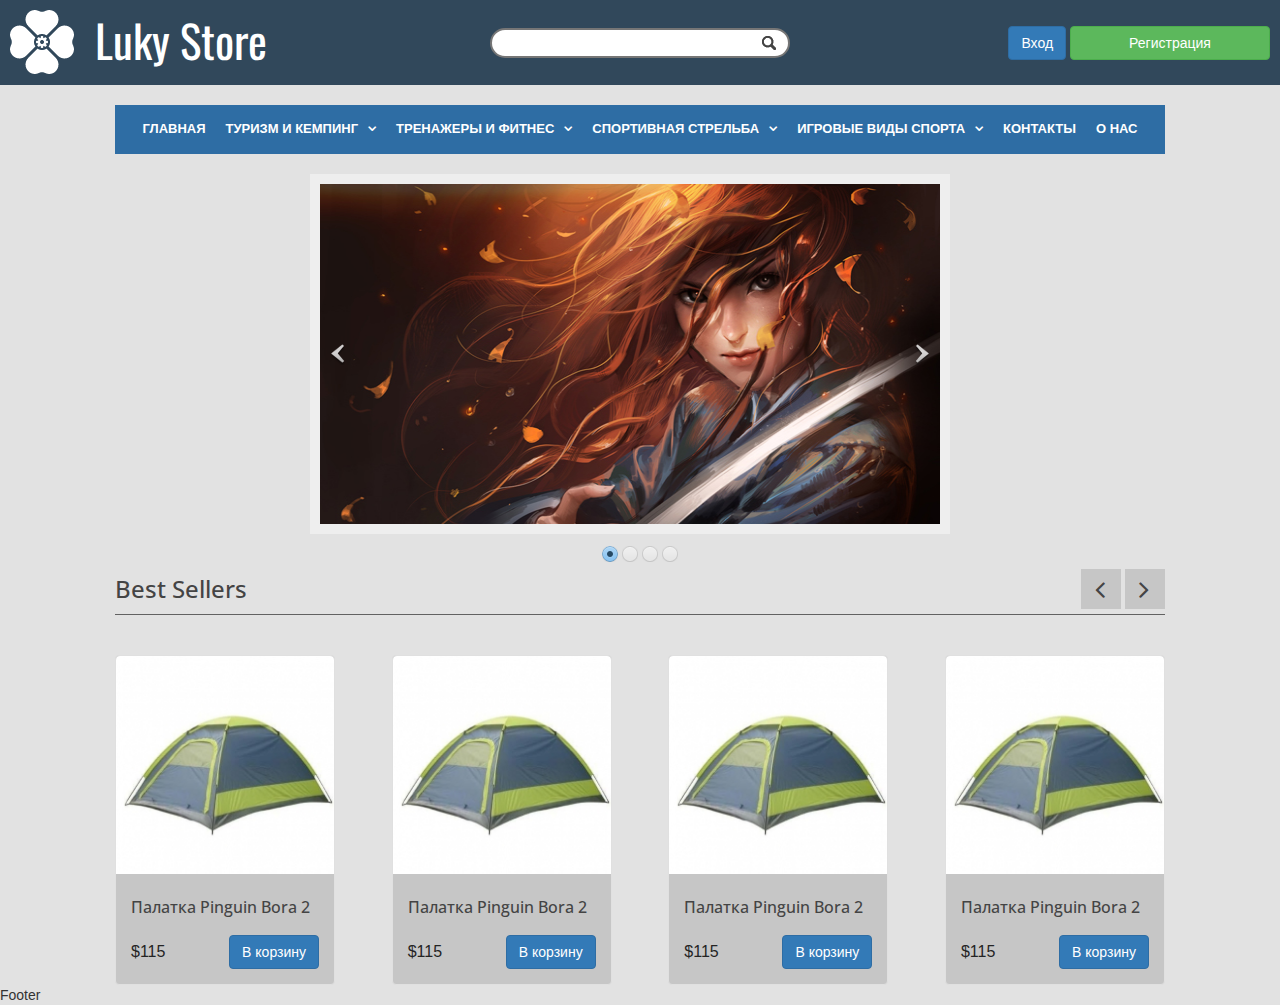
<file: index.html>
<!DOCTYPE html>
<html lang="en">
<head>
    <meta http-equiv="content-type" content="text/html; charset=UTF-8">
    <title>Luky Store|Market Place</title>
    <meta name="viewport" content="width=device-width, initial-scale=1.0"/>
    <link rel="stylesheet" href="css/normalize.css">
    <link rel="stylesheet" href="css/bootstrap.css">
    <link rel="stylesheet" href="css/font-awesome.min.css">
    <link rel="stylesheet" href="css/style.css">
    <link href="https://fonts.googleapis.com/css?family=Oswald" rel="stylesheet">
    <link href="https://fonts.googleapis.com/css?family=Open+Sans" rel="stylesheet">
    <script src="js/jquery-1.7.2.min.js"></script>
    <script src="js/slider.js"></script>
</head>
<body>
<div class="wrapper">
    <header>
        <div class="wrap-head">
            <div class="logo">
                <img src="images/logo.png" class="logo-img" alt="logo">
                <a href="#"><h1>Luky Store</h1></a>
            </div>
            <div class="wrap-search">
                <form action="#">
                    <label for="search"></label>
                    <input type="text" class="search" id="search">
                </form>
            </div>
            <div class="reg">
                <button type="button" class="btn btn-primary" id="login">Вход</button>
                <button type="button" class="btn btn-success" id="signin">Регистрация</button>
            </div>
        </div>
    </header>
    <div class="container">
        <nav>
            <ul class="menu">
                <li><a href="#">Главная</a></li>
                <li><a href="#" class="submenu-link">Туризм и кемпинг</a>
                    <ul class="submenu">
                        <li><a href="#">Палатки</a></li>
                        <li><a href="#">Спальные мешки</a></li>
                        <li><a href="#">Туристические коврики</a></li>
                        <li><a href="#">Рюкзаки</a></li>
                        <li><a href="#">Термопродукция</a></li>
                        <li><a href="#">Термобелье</a></li>
                    </ul>
                </li>
                <li><a href="#" class="submenu-link">Тренажеры и фитнес</a>
                    <ul class="submenu">
                        <li><a href="#">Беговые дорожки</a></li>
                        <li><a href="#">Орбитреки</a></li>
                        <li><a href="#">Велотренажеры</a></li>
                        <li><a href="#">Силовые тренажеры</a></li>
                        <li><a href="#">Кистевые тренажеры</a></li>
                        <li><a href="#">Гантели, диски, грифы, замки</a></li>
                    </ul>
                </li>
                <li><a href="#" class="submenu-link">Спортивная стрельба</a>
                    <ul class="submenu">
                        <li><a href="#">Пневматические винтовки</a></li>
                        <li><a href="#">Спортивные пистолеты</a></li>
                        <li><a href="#">Оружие под патрон Флобера</a></li>
                        <li><a href="#">Аксессуары для спортивной стрельбы</a></li>
                        <li><a href="#">Кобуры, сумки и чехлы</a></li>
                        <li><a href="#">Прицелы</a></li>
                    </ul>
                </li>
                <li><a href="#" class="submenu-link">Игровые виды спорта</a>
                    <ul class="submenu">
                        <li><a href="#">Ракетки для настольного тенниса</a></li>
                        <li><a href="#">Ракетки для большого тенниса</a></li>
                        <li><a href="#">Мячи для командных игр</a></li>
                        <li><a href="#">Бейсбол</a></li>
                        <li><a href="#">Бадминтон, спидминтон, сквош</a></li>
                    </ul>
                </li>
                <li><a href="#">Контакты</a></li>
                <li><a href="#">О нас</a></li>
            </ul>
        </nav>
        <div id="slider-wrap">
            <div id="slider">
                <div class="slide"><img src="images/img/001.jpg" width="640" height="360"></div>
                <div class="slide"><img src="images/img/002.jpg" width="640" height="360"></div>
                <div class="slide"><img src="images/img/003.jpg" width="640" height="360"></div>
                <div class="slide"><img src="images/img/004.jpg" width="640" height="360"></div>
            </div>
        </div>
        <div class="bs-wrap">
            <div class="bs-header">
                <h2>Best Sellers</h2>
                <div class="controls">
                    <a href="#" class="c-btn"><i class="fa fa-angle-left fa-2x" aria-hidden="true"></i></a>
                    <a href="#" class="c-btn"><i class="fa fa-angle-right fa-2x" aria-hidden="true"></i></a>
                </div>
            </div>
            <div class="content">
                <div class="product">
                    <div class="p-name">
                        <a href="#"><img src="images/products/tent.jpg" alt="photo"></a>
                        <h3><a href="#">Палатка Pinguin Bora 2</a></h3>
                    </div>
                    <div class="p-panel">
                        <span class="price">$115</span>
                        <button type="button" class="btn btn-primary">В корзину</button>
                    </div>
                </div>
                <div class="product">
                    <div class="p-name">
                        <a href="#"><img src="images/products/tent.jpg" alt="photo"></a>
                        <h3><a href="#">Палатка Pinguin Bora 2</a></h3>
                    </div>
                    <div class="p-panel">
                        <span class="price">$115</span>
                        <button type="button" class="btn btn-primary">В корзину</button>
                    </div>
                </div>
                <div class="product">
                    <div class="p-name">
                        <a href="#"><img src="images/products/tent.jpg" alt="photo"></a>
                        <h3><a href="#">Палатка Pinguin Bora 2</a></h3>
                    </div>
                    <div class="p-panel">
                        <span class="price">$115</span>
                        <button type="button" class="btn btn-primary">В корзину</button>
                    </div>
                </div>
                <div class="product">
                    <div class="p-name">
                        <a href="#"><img src="images/products/tent.jpg" alt="photo"></a>
                        <h3><a href="#">Палатка Pinguin Bora 2</a></h3>
                    </div>
                    <div class="p-panel">
                        <span class="price">$115</span>
                        <button type="button" class="btn btn-primary">В корзину</button>
                    </div>
                </div>
            </div>
        </div>
    </div>
    <footer>
    <div>Footer</div>
    </footer>
</div>
</body>
</html>
</file>
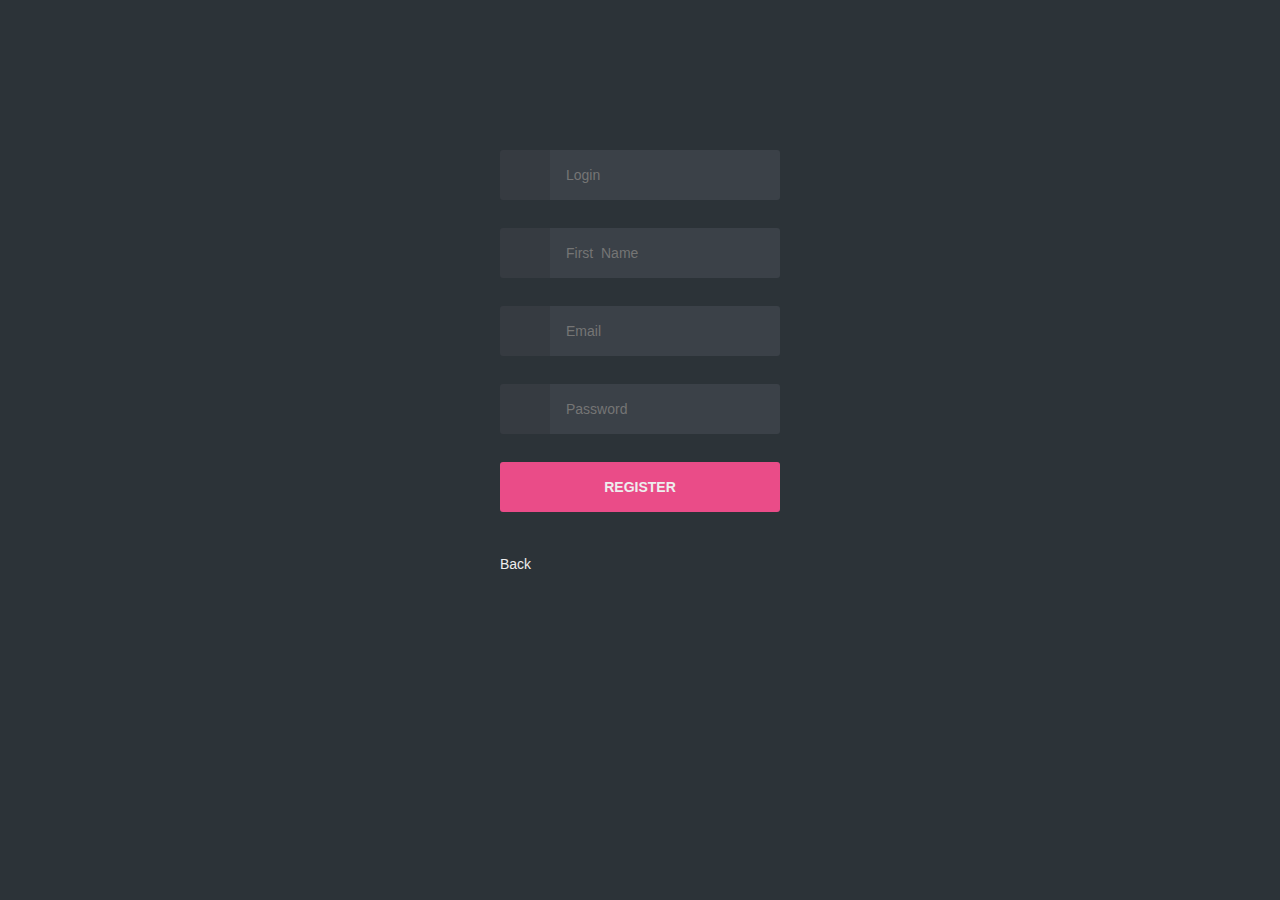
<file: registration.html>
<!DOCTYPE html>
<html>
<head>
    <meta charset="UTF-8">
    <title>Blog</title>
    <meta http-equiv="content-type" content="text/html; charset=utf-8"/>
    <meta name="description" content=""/>
    <meta name="keywords" content=""/>
    <link rel="stylesheet" href="css/font-awesome.min.css">
    <link rel="stylesheet" href="./css/styleLogIn.css" media="screen" type="text/css"/>

    <script src="./js/main.js"></script>


</head>
<body>


<div id="login">
    <form action="/" method="post">

        <p><span  id="loginSpan" class="fontawesome-user"></span><input name="userName" type="text"
                                                        onchange="loginValidation()" placeholder="Login" required>
        </p> <!-- JS because of IE support; better: placeholder="Username" -->
        <p><span class="fontawesome-user"></span><input name="firstName" type="text" placeholder="First  Name"
                                                        required></p>
        <!-- JS because of IE support; better: placeholder="Username" -->


        <p><span class="fontawesome-user"></span><input name="email" type="text" placeholder="Email" required></p>
        <!-- JS because of IE support; better: placeholder="Username" -->
        <p><span class="fontawesome-lock"></span><input name="pass" type="password" placeholder="Password"
                                                        minlength="6" required></p>
        <!-- JS because of IE support; better: placeholder="Password" -->

        <p><input id="go" type="submit" value="Register"></p>


    </form>


    <a href="/"> <span class="fontawesome-arrow-left"> Back</span></a>

</div>

</body>
</html>
</file>
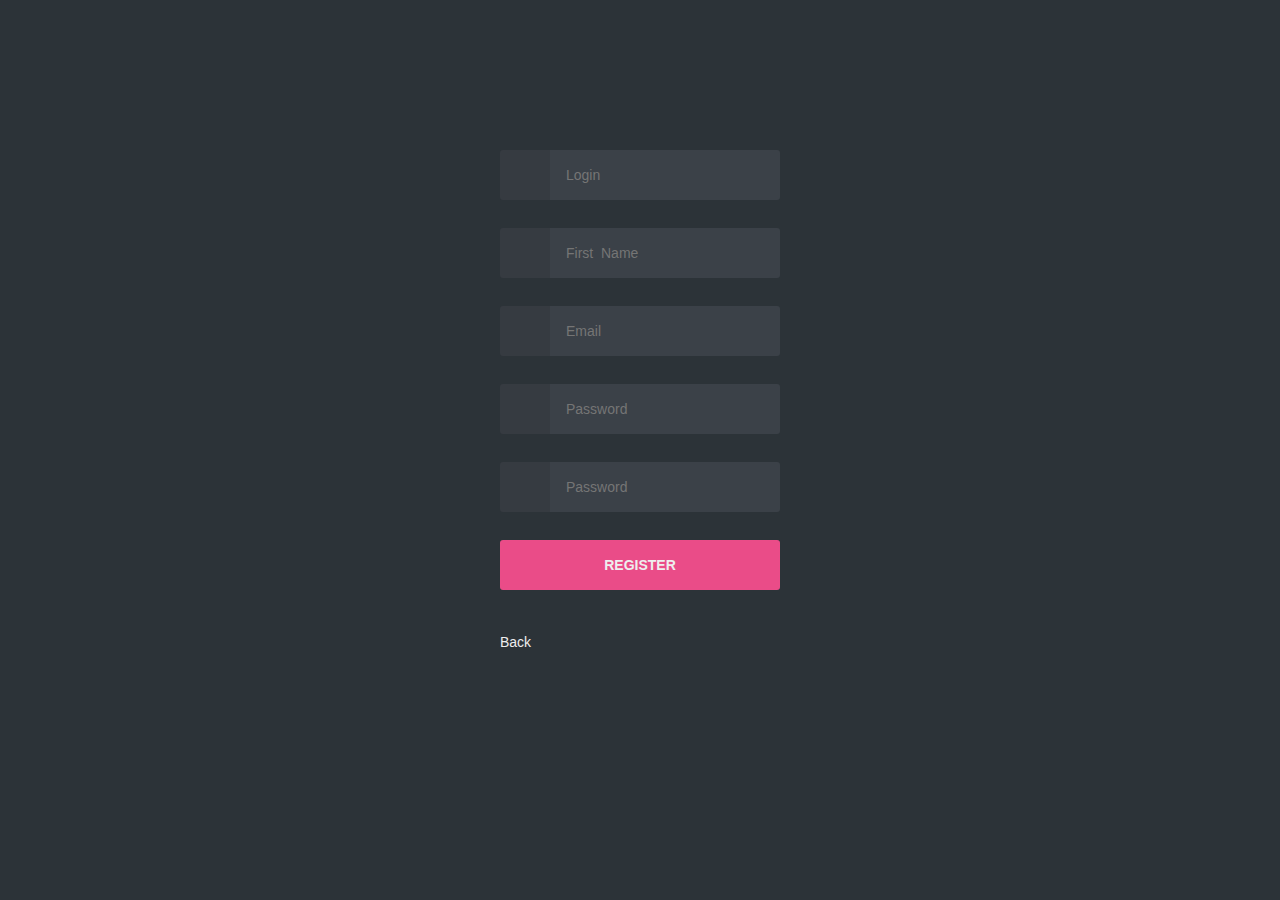
<file: public/registration.html>
<!DOCTYPE html>
<html>
<head>
    <meta charset="UTF-8">
    <title>Blog</title>
    <meta http-equiv="content-type" content="text/html; charset=utf-8"/>
    <meta name="description" content=""/>
    <meta name="keywords" content=""/>
    <link rel="stylesheet" href="../assets/css/font-awesome.min.css">
    <link rel="stylesheet" href="../assets/css/styleLogIn.css" media="screen" type="text/css"/>

    <script src="../assets/js/main.js"></script>
    <script src="../assets/js/jquery-1.7.2.min.js"></script>


</head>
<body>


<div id="login">
    <form action="/" method="post">

        <p><span id="loginSpan" class="fontawesome-user"></span><input  name="login" type="text"
                                                                       onchange="validation(this)" placeholder="Login"
                                                                       minlength="3" required>
        </p> <!-- JS because of IE support; better: placeholder="Username" -->
        <p><span id="firstNameSpan" class="fontawesome-user"></span><input name="firstName" type="text"
                                                                           placeholder="First  Name"
                                                                           onchange="validation(this)" minlength="3"
                                                                           required></p>
        <!-- JS because of IE support; better: placeholder="Username" -->


        <p><span id="emailSpan" class="fontawesome-email"></span><input name="email" type="text" placeholder="Email"
                                                                        onchange="emailValidation(this)" required></p>
        <!-- JS because of IE support; better: placeholder="Username" -->
        <p><span id="passSpan" class="fontawesome-lock"></span><input name="pass" type="password" placeholder="Password"
                                                                      onchange="validation(this)" minlength="6"
                                                                      required></p>
        <p><span id="passSpan2" class="fontawesome-lock"></span><input name="pass" type="password"
                                                                       onchange="passCorrect()"
                                                                       placeholder="Password"
                                                                       minlength="6" required></p>
        <!-- JS because of IE support; better: placeholder="Password" -->

        <p><input id="go" type="button" value="Register" onclick="createUser()"></p>


    </form>


    <a href="/"> <span class="fontawesome-arrow-left"> Back</span></a>

</div>

</body>
</html>
</file>
<file: css/style.css>
h1, h2, h3, h4 , h5, h6, img, ul, li {
    margin: 0;
    padding: 0;
}

img {
    display: block;
    max-width: 100%;
}

a, a:hover, a:focus {
    display: inline-block;
    text-decoration: none;
    outline: none;
    transition: .3s ease-in-out;
}

ul, li {
    list-style: none;
    margin: 0;
    padding: 0;
}

.wrapper {
    width: 100%;
    background-color: #e2e2e2;
}

header {
    box-sizing: border-box;
    background-color: #31485b;
}

.wrap-head {
    display: flex;
    flex-wrap: wrap;
    justify-content: space-between;
    align-items: center;
    padding: 10px 0 10px 0;
}

.logo {
    padding-left: 10px;
    display: flex;
}

h1 {
    padding-left: 20px;
    padding-top: 5px;
    font-family: 'Oswald', sans-serif;
    color: #ffffff;
    font-size: 45px;
    font-weight: 400;
}

.search {
    background-image: url(../images/search.png);
    background-repeat: no-repeat;
    background-position: 270px;
    outline: none;
    -moz-border-radius: 15px;
    -webkit-border-radius: 15px;
    border-style: solid;
    border-radius: 15px;
    padding-right: 25px;
    padding-left: 10px;
    width: 300px;
    height: 30px;
    font-size: 16px;
}

.reg {
    padding-right: 10px;
}

.btn-success {
    width: 200px;
}

nav {
    padding: 20px 0;
    display: table;
    width: 1050px;
    margin: 0 auto;
}

.menu {
    display: flex;
    flex-wrap: wrap;
    justify-content: center;
    background-color: #2e6da4;
}

.menu > li {
    float: left;
    position: relative;
    font-family: 'Arial', sans-serif;
}

.menu > li > a {
    display: block;
    text-transform: uppercase;
    font-size: 13px;
    font-weight: bold;
    color: #fff;
    padding: 15px 10px;
}

.menu > li:hover > a, .submenu li:hover a {
    color: #57d5d1;
}
.submenu-link:after {
    content: "\f107";
     font-family: "FontAwesome";
    color: inherit;
    margin-left: 10px;
}
.submenu {
    background: #1e2637;
    position: absolute;
    left: 0;
    top: 100%;
    z-index: 10;
    width: 100%;
    opacity: 0;
    transition: all 0.5s ease-in-out;
    -moz-transform: scaleY(0);
    -webkit-transform: scaleY(0);
    -o-transform: scaleY(0);
    -ms-transform: scaleY(0);
    transform: scaleY(0);
    -webkit-transform-origin:0 0;
    -moz-transform-origin:0 0;
    -o-transform-origin:0 0;
    -ms-transform-origin:0 0;
    transform-origin:0 0;
}
.submenu a {
    color: white;
    text-align: left;
    display: block;
    padding: 12px 15px;
    font-size: 13px;
    border-bottom: 1px solid rgba(255,255,255,0.1);
}
.submenu li:last-child a {
    border-bottom: none;
}
.menu li:hover .submenu {
    opacity: 1;
    -moz-transform: scaleY(1);
    -webkit-transform: scaleY(1);
    -o-transform: scaleY(1);
    -ms-transform: scaleY(1);
    transform: scaleY(1);
}

.container {
    width: 1050px;
    padding: 0;
}

.item img {

    width: 980px;
    height: 428px;
    overflow: hidden;
}

#slider-wrap{ /* Оболочка слайдера и кнопок */
    width:660px;
    margin: 0 auto;
}
#slider{ /* Оболочка слайдера */
    width:640px;
    height:360px;
    overflow: hidden;
    border:#eee solid 10px;
    position:relative;}
.slide{ /* Слайд */
    width:100%;
    height:100%;
}
.sli-links{ /* Кнопки смены слайдов */
    margin-top:10px;
    text-align:center;}
.sli-links .control-slide{
    margin:2px;
    display:inline-block;
    width:16px;
    height:16px;
    overflow:hidden;
    text-indent:-9999px;
    background:url(../images/radioBg.png) center bottom no-repeat;}
.sli-links .control-slide:hover{
    cursor:pointer;
    background-position:center center;}
.sli-links .control-slide.active{
    background-position:center top;}
#prewbutton, #nextbutton{ /* Ссылка "Следующий" и "Педыдущий" */
    display:block;
    width:15px;
    height:100%;
    position:absolute;
    top:0;
    overflow:hidden;
    text-indent:-999px;
    background:url(../images/arrowBg.png) left center no-repeat;
    opacity:0.8;
    z-index:3;
    outline:none !important;}
#prewbutton{left:10px;}
#nextbutton{
    right:10px;
    background:url(../images/arrowBg.png) right center no-repeat;}
#prewbutton:hover, #nextbutton:hover{
    opacity:1;}

.bs-header {
    display: flex;
    border-bottom: 1px solid #626262;
    justify-content: space-between;
    align-items: center;
    padding: 0 0 5px 0;
    margin: 0 0 40px 0;
}

h2 {
    font-family: 'Open Sans', sans-serif;
    font-size: 24px;
    color: #444444;
    line-height: 24px;
}

.c-btn {
    color: #444444;
    background-color: #c6c6c6;
    width: 40px;
    height: 40px;
    border: 1px solid #c6c6c6;
}

.c-btn i {
    padding: 5px 0 0 13px;
}

.content {
    display: flex;
    justify-content: space-between;

}

.product {
    width: 220px;
    border: 1px solid #e0e0e0;
    border-radius: 4px;
    background-color: #c6c6c6;
}

.p-name img {
    border-radius: 4px 4px 0 0;
}

h3 {
    margin: 20px 0 20px 15px;
    font-family: 'Open Sans', sans-serif;
    font-size: 16px;
    color: #444444;
    line-height: 16px;
}

h3 a {
    color: #444444;
}

.p-panel {
    padding: 0 15px 15px 15px;
    display: flex;
    justify-content: space-between;
    align-items: center;
}

.price {
    font-size: 16px;
    color: #242424;
    line-height: 16px;
}
</file>
<file: css/styleLogIn.css>
@charset "utf-8";
/* CSS Document */

@import url(http://weloveiconfonts.com/api/?family=fontawesome);

@import url(http://meyerweb.com/eric/tools/css/reset/reset.css);

/* ---------- FONTAWESOME ---------- */

[class*="fontawesome-"]:before {
  font-family: 'FontAwesome', sans-serif;
}

/* ---------- GENERAL ---------- */

body {
	background-color: #2c3338;
	color: #606468;
	font-family: 'Open Sans', Arial, sans-serif;
	font-size: 14px;
	line-height: 1.5em;
}

a {
	color: #eee;
	text-decoration: none;
}

a:hover {
	text-decoration: underline;
}

input {
	border: none;
	font-family: 'Open Sans', Arial, sans-serif;
	font-size: 14px;
	line-height: 1.5em;
	padding: 0;
	-webkit-appearance: none;
}

p {
	line-height: 1.5em;
}

.clearfix { *zoom: 1; } /* For IE 6/7 */
.clearfix:before, .clearfix:after {
	display: table;
	content: "";
}
.clearfix:after { clear: both; }

/* ---------- LOGIN ---------- */

#login {
	margin: 150px auto;
	width: 280px;
}

#login form span {
	background-color: #363b41;
	border-radius: 3px 0px 0px 3px;
	-moz-border-radius: 3px 0px 0px 3px;
	-webkit-border-radius: 3px 0px 0px 3px;
	color: #606468;
	display: block;
	float: left;
	height: 50px;
	line-height: 50px;
	text-align: center;
	width: 50px;
}

#login form input {
	height: 50px;
	outline:none;
}

#login form input[type="text"], input[type="password"] {
	background-color: #3b4148;
	border-radius: 0px 3px 3px 0px;
	-moz-border-radius: 0px 3px 3px 0px;
	-webkit-border-radius: 0px 3px 3px 0px;
	color: #606468;
	margin-bottom: 1em;
	padding: 0 16px;
	width: 198px;
}

#login form input:focus {
	color:#fff;
}

#login form input[type="submit"] {
	border-radius: 3px;
	-moz-border-radius: 3px;
	-webkit-border-radius: 3px;
	background-color: #ea4c88;
	color: #eee;
	font-weight: bold;
	margin-bottom: 2em;
	text-transform: uppercase;
	cursor:pointer;
	width: 280px;
}

#login form input[type="submit"]:hover {
	background-color: #d44179;
}

#login > p {
	text-align: center;
}

#login > p span {
	padding-left: 5px;
}

/* ����� ���� vladmaxi, ����� ������� */
.vladmaxi-top{
	line-height: 24px;
	font-size: 11px;
	background: #eee;
	text-transform: uppercase;
	z-index: 9999;
	position: fixed;
	top:0;
	left:0;
	width:100%;
	font-family: calibri;
	font-size: 13px;
	box-shadow: 1px 0px 2px rgba(0,0,0,0.2);
	-webkit-animation: slideOut 0.5s ease-in-out 0.3s backwards;
}
@-webkit-keyframes slideOut{
	0%{top:-30px; opacity: 0;}
	100%{top:0px; opacity: 1;}
}

.vladmaxi-top a{
	padding: 0px 10px;
	letter-spacing: 1px;
	color: #333;
	text-shadow: 0px 1px 1px #fff;
	display: block;
	float: left;
}
.vladmaxi-top a:hover{
	background: #fff;
}
.vladmaxi-top span.right{
	float: right;
}
.vladmaxi-top span.right a{
	float: left;
	display: block;
}
</file>
<file: assets/css/styleLogIn.css>
@charset "utf-8";
/* CSS Document */

@import url(http://weloveiconfonts.com/api/?family=fontawesome);

@import url(http://meyerweb.com/eric/tools/css/reset/reset.css);

/* ---------- FONTAWESOME ---------- */

[class*="fontawesome-"]:before {
  font-family: 'FontAwesome', sans-serif;
}

/* ---------- GENERAL ---------- */

body {
	background-color: #2c3338;
	color: #606468;
	font-family: 'Open Sans', Arial, sans-serif;
	font-size: 14px;
	line-height: 1.5em;
}

a {
	color: #eee;
	text-decoration: none;
}

a:hover {
	text-decoration: underline;
}

input {
	border: none;
	font-family: 'Open Sans', Arial, sans-serif;
	font-size: 14px;
	line-height: 1.5em;
	padding: 0;
	-webkit-appearance: none;
}

p {
	line-height: 1.5em;
}

.clearfix { *zoom: 1; } /* For IE 6/7 */
.clearfix:before, .clearfix:after {
	display: table;
	content: "";
}
.clearfix:after { clear: both; }

/* ---------- LOGIN ---------- */

#login {
	margin: 150px auto;
	width: 280px;
}

#login form span {
	background-color: #363b41;
	border-radius: 3px 0px 0px 3px;
	-moz-border-radius: 3px 0px 0px 3px;
	-webkit-border-radius: 3px 0px 0px 3px;
	color: #606468;
	display: block;
	float: left;
	height: 50px;
	line-height: 50px;
	text-align: center;
	width: 50px;
}

#login form input {
	height: 50px;
	outline:none;
}

#login form input[type="text"], input[type="password"] {
	background-color: #3b4148;
	border-radius: 0px 3px 3px 0px;
	-moz-border-radius: 0px 3px 3px 0px;
	-webkit-border-radius: 0px 3px 3px 0px;
	color: #606468;
	margin-bottom: 1em;
	padding: 0 16px;
	width: 198px;
}

#login form input:focus {
	color:#fff;
}

#login form input[type="button"] {
	border-radius: 3px;
	-moz-border-radius: 3px;
	-webkit-border-radius: 3px;
	background-color: #ea4c88;
	color: #eee;
	font-weight: bold;
	margin-bottom: 2em;
	text-transform: uppercase;
	cursor:pointer;
	width: 280px;
}

#login form input[type="submit"]:hover {
	background-color: #d44179;
}

#login > p {
	text-align: center;
}

#login > p span {
	padding-left: 5px;
}

/* ����� ���� vladmaxi, ����� ������� */
.vladmaxi-top{
	line-height: 24px;
	font-size: 11px;
	background: #eee;
	text-transform: uppercase;
	z-index: 9999;
	position: fixed;
	top:0;
	left:0;
	width:100%;
	font-family: calibri;
	font-size: 13px;
	box-shadow: 1px 0px 2px rgba(0,0,0,0.2);
	-webkit-animation: slideOut 0.5s ease-in-out 0.3s backwards;
}
@-webkit-keyframes slideOut{
	0%{top:-30px; opacity: 0;}
	100%{top:0px; opacity: 1;}
}

.vladmaxi-top a{
	padding: 0px 10px;
	letter-spacing: 1px;
	color: #333;
	text-shadow: 0px 1px 1px #fff;
	display: block;
	float: left;
}
.vladmaxi-top a:hover{
	background: #fff;
}
.vladmaxi-top span.right{
	float: right;
}
.vladmaxi-top span.right a{
	float: left;
	display: block;
}
</file>
